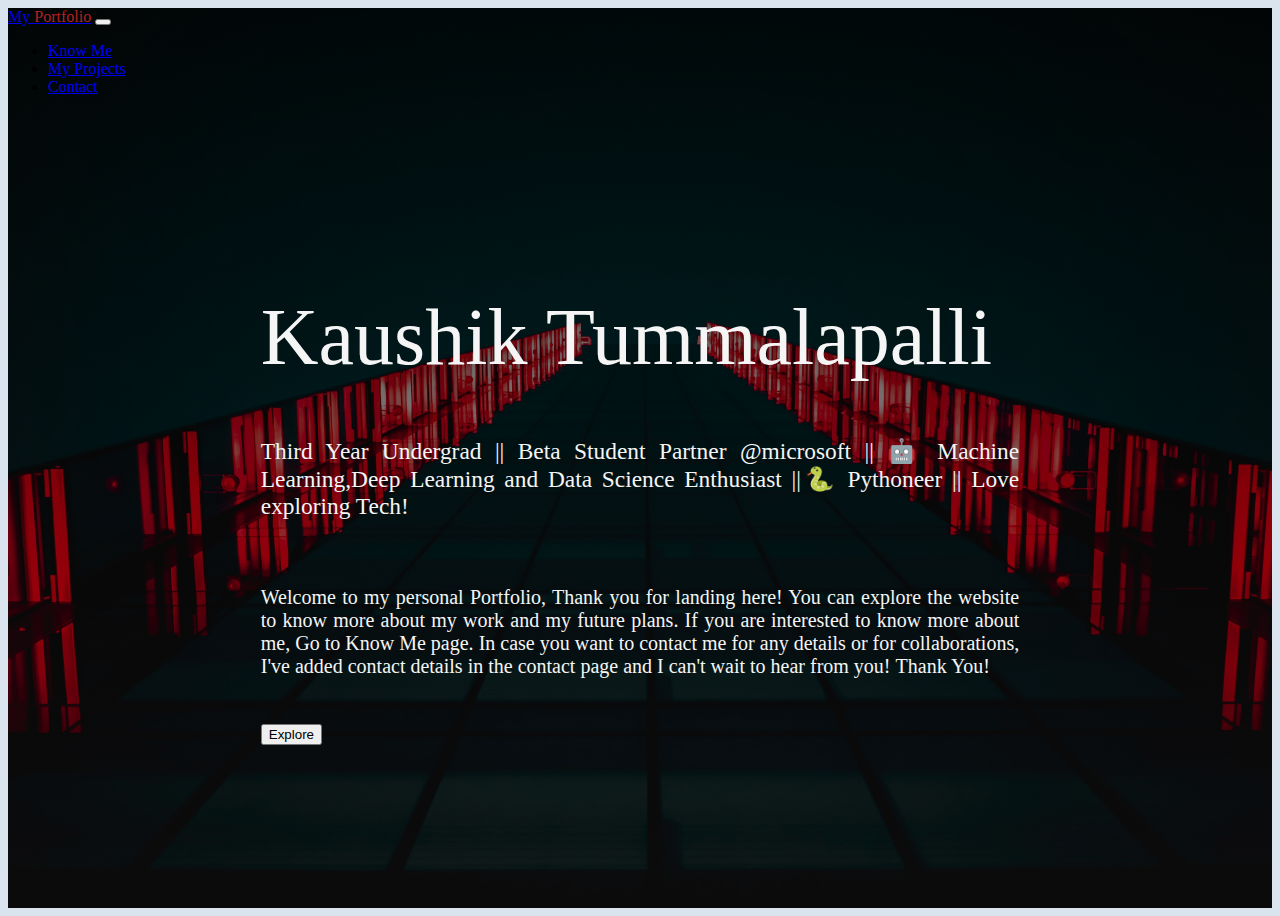
<file: index.html>
<!doctype html>
<html lang="en">

<head>
    <!-- Required meta tags -->
    <meta charset="utf-8">
    <meta name="viewport" content="width=device-width, initial-scale=1">

    <!-- Bootstrap CSS -->
    <link href="https://cdn.jsdelivr.net/npm/bootstrap@5.0.2/dist/css/bootstrap.min.css" rel="stylesheet"
        integrity="sha384-EVSTQN3/azprG1Anm3QDgpJLIm9Nao0Yz1ztcQTwFspd3yD65VohhpuuCOmLASjC" crossorigin="anonymous">

    <link rel="stylesheet" href="./style.css">

    <title>Kaushik Tummalapalli</title>
</head>

<body>

    <section class="home">

        <nav class="navbar navbar-expand-lg navbar-dark bg-dark">
            <div class="container-fluid">
                <a class="navbar-brand" href="index.html">My <span style="color: firebrick;">Portfolio</span></a>
                <button class="navbar-toggler" type="button" data-bs-toggle="collapse"
                    data-bs-target="#navbarSupportedContent" aria-controls="navbarSupportedContent"
                    aria-expanded="false" aria-label="Toggle navigation">
                    <span class="navbar-toggler-icon"></span>
                </button>
                <div class="collapse navbar-collapse" id="navbarSupportedContent">
                    <ul class="navbar-nav me-auto mb-2 mb-lg-0">
                        <li class="nav-item">
                            <a class="nav-link" aria-current="page" href="about_me.html">Know Me</a>
                        </li>
                        <li class="nav-item">
                            <a class="nav-link" href="projects.html">My Projects</a>
                        </li>
                        <li class="nav-item">
                            <a class="nav-link" href="contact.html">Contact</a>
                        </li>


                    </ul>

                </div>
            </div>
        </nav>

        <div class="intro">
            <h1 class="name">Kaushik Tummalapalli</h1>
            <h3 style="font-weight: 300;">Third Year Undergrad || Beta Student Partner @microsoft || 🤖 Machine
                Learning,Deep Learning and Data
                Science Enthusiast ||🐍 Pythoneer || Love exploring Tech!
            </h3>
            <br>
            <p>Welcome to my personal Portfolio, Thank you for landing here! You can explore the website to know more
                about my work and my future plans.
                If you are interested to know more about me, Go to Know Me page.
                In case you want to contact me for any details or for collaborations, I've added contact details in the
                contact page and I can't wait to hear from you!
                <b> Thank You!</b>
            </p>

            <br>
            <button type="button" class="btn btn-info btn-lg">Explore</button>

        </div>


    </section>


    <!-- Option 1: Bootstrap Bundle with Popper -->
    <script src="https://cdn.jsdelivr.net/npm/bootstrap@5.0.2/dist/js/bootstrap.bundle.min.js"
        integrity="sha384-MrcW6ZMFYlzcLA8Nl+NtUVF0sA7MsXsP1UyJoMp4YLEuNSfAP+JcXn/tWtIaxVXM"
        crossorigin="anonymous"></script>

    <!-- Option 2: Separate Popper and Bootstrap JS -->
    <!--
    <script src="https://cdn.jsdelivr.net/npm/@popperjs/core@2.9.2/dist/umd/popper.min.js" integrity="sha384-IQsoLXl5PILFhosVNubq5LC7Qb9DXgDA9i+tQ8Zj3iwWAwPtgFTxbJ8NT4GN1R8p" crossorigin="anonymous"></script>
    <script src="https://cdn.jsdelivr.net/npm/bootstrap@5.0.2/dist/js/bootstrap.min.js" integrity="sha384-cVKIPhGWiC2Al4u+LWgxfKTRIcfu0JTxR+EQDz/bgldoEyl4H0zUF0QKbrJ0EcQF" crossorigin="anonymous"></script>
    -->
</body>

</html>
</file>
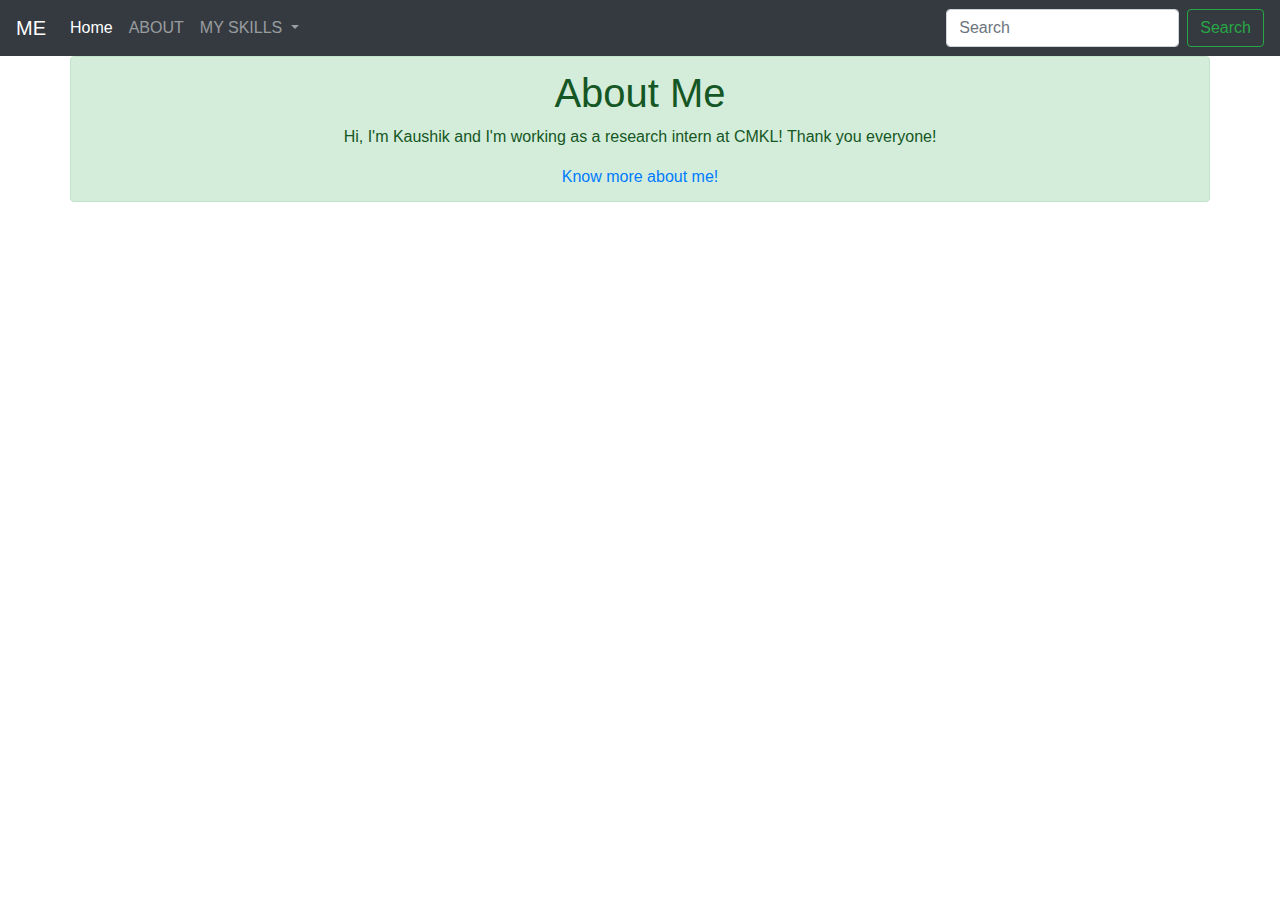
<file: about.html>
<!doctype html>
<html lang="en">

<head>
    <!-- Required meta tags -->
    <meta charset="utf-8">
    <meta name="viewport" content="width=device-width, initial-scale=1, shrink-to-fit=no">

    <!-- Bootstrap CSS -->
    <link rel="stylesheet" href="https://stackpath.bootstrapcdn.com/bootstrap/4.3.1/css/bootstrap.min.css"
        integrity="sha384-ggOyR0iXCbMQv3Xipma34MD+dH/1fQ784/j6cY/iJTQUOhcWr7x9JvoRxT2MZw1T" crossorigin="anonymous">

    <title>About Me</title>
</head>

<body>
    <nav class="navbar navbar-expand-lg navbar-dark bg-dark">
        <a class="navbar-brand" href="#">ME</a>
        <button class="navbar-toggler" type="button" data-toggle="collapse" data-target="#navbarSupportedContent"
            aria-controls="navbarSupportedContent" aria-expanded="false" aria-label="Toggle navigation">
            <span class="navbar-toggler-icon"></span>
        </button>

        <div class="collapse navbar-collapse" id="navbarSupportedContent">
            <ul class="navbar-nav mr-auto">
                <li class="nav-item active">
                    <a class="nav-link" href="#">Home <span class="sr-only">(current)</span></a>
                </li>
                <li class="nav-item">
                    <a class="nav-link" href="#">ABOUT</a>
                </li>
                <li class="nav-item dropdown">
                    <a class="nav-link dropdown-toggle" href="#" id="navbarDropdown" role="button"
                        data-toggle="dropdown" aria-haspopup="true" aria-expanded="false">
                        MY SKILLS
                    </a>
                    <div class="dropdown-menu" aria-labelledby="navbarDropdown">
                        <a class="dropdown-item" href="#">PYTHON</a>
                        <a class="dropdown-item" href="#">MACHINE LEARNING</a>
                        <div class="dropdown-divider"></div>
                        <a class="dropdown-item" href="#">Something else here</a>
                    </div>
                </li>

            </ul>
            <form class="form-inline my-2 my-lg-0">
                <input class="form-control mr-sm-2" type="search" placeholder="Search" aria-label="Search">
                <button class="btn btn-outline-success my-2 my-sm-0" type="submit">Search</button>
            </form>
        </div>
    </nav>




    <div class="container alert alert-success text-center">
        <h1>About Me</h1>
        <p>
            Hi, I'm Kaushik and I'm working as a research intern at CMKL!
            Thank you everyone!
        </p>
        <a href="index.html">Know more about me!</a>

    </div>

    <!-- Optional JavaScript -->
    <!-- jQuery first, then Popper.js, then Bootstrap JS -->
    <script src="https://code.jquery.com/jquery-3.3.1.slim.min.js"
        integrity="sha384-q8i/X+965DzO0rT7abK41JStQIAqVgRVzpbzo5smXKp4YfRvH+8abtTE1Pi6jizo"
        crossorigin="anonymous"></script>
    <script src="https://cdnjs.cloudflare.com/ajax/libs/popper.js/1.14.7/umd/popper.min.js"
        integrity="sha384-UO2eT0CpHqdSJQ6hJty5KVphtPhzWj9WO1clHTMGa3JDZwrnQq4sF86dIHNDz0W1"
        crossorigin="anonymous"></script>
    <script src="https://stackpath.bootstrapcdn.com/bootstrap/4.3.1/js/bootstrap.min.js"
        integrity="sha384-JjSmVgyd0p3pXB1rRibZUAYoIIy6OrQ6VrjIEaFf/nJGzIxFDsf4x0xIM+B07jRM"
        crossorigin="anonymous"></script>
</body>

</html>
</file>
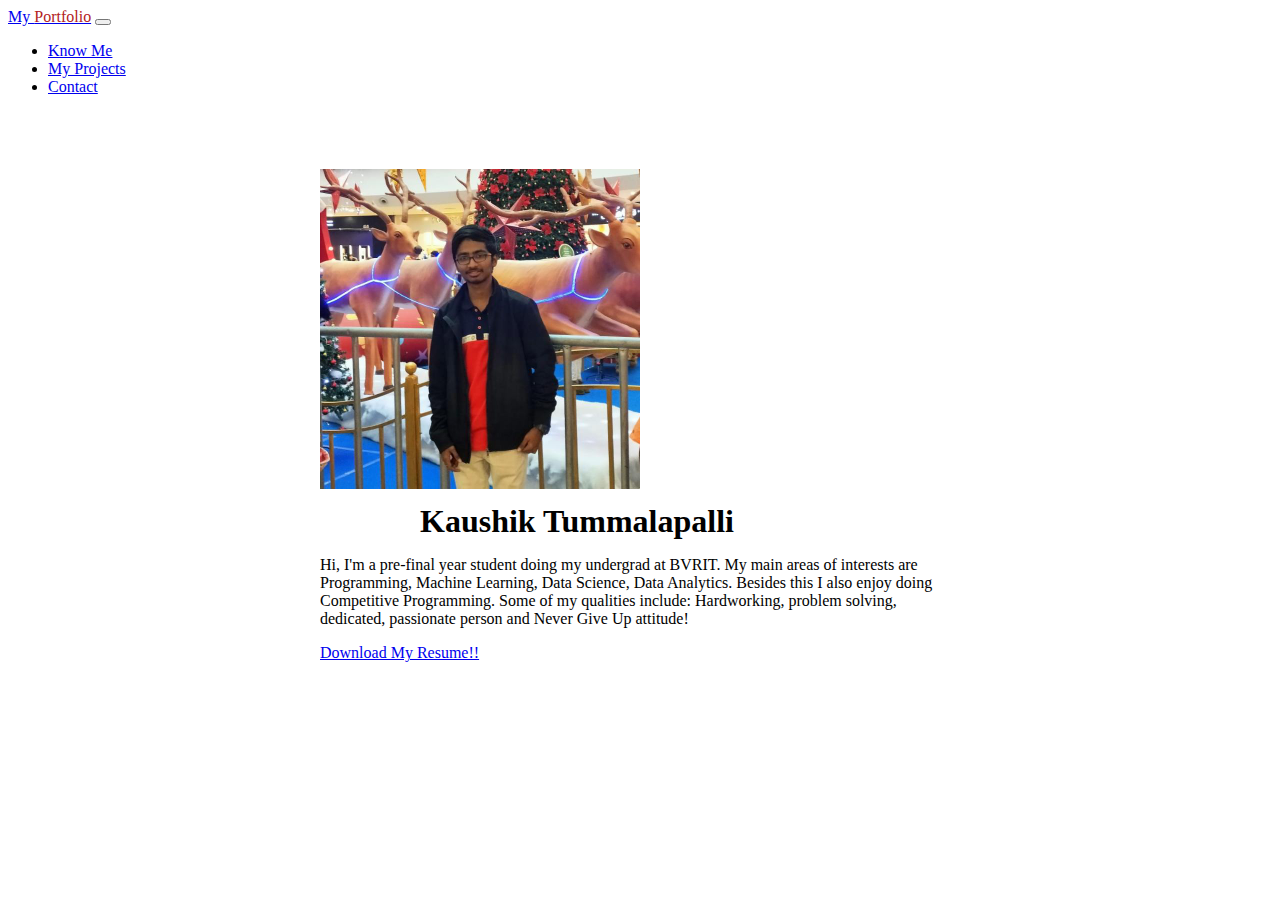
<file: about_me.html>
<!doctype html>
<html lang="en">

<head>
    <!-- Required meta tags -->
    <meta charset="utf-8">
    <meta name="viewport" content="width=device-width, initial-scale=1">

    <!-- Bootstrap CSS -->
    <link href="https://cdn.jsdelivr.net/npm/bootstrap@5.0.2/dist/css/bootstrap.min.css" rel="stylesheet"
        integrity="sha384-EVSTQN3/azprG1Anm3QDgpJLIm9Nao0Yz1ztcQTwFspd3yD65VohhpuuCOmLASjC" crossorigin="anonymous">

    <title>About Me</title>
</head>

<body>

    <nav class="navbar navbar-expand-lg navbar-dark bg-dark">
        <div class="container-fluid">
            <a class="navbar-brand" href="index.html">My <span style="color: firebrick;">Portfolio</span></a>
            <button class="navbar-toggler" type="button" data-bs-toggle="collapse"
                data-bs-target="#navbarSupportedContent" aria-controls="navbarSupportedContent" aria-expanded="false"
                aria-label="Toggle navigation">
                <span class="navbar-toggler-icon"></span>
            </button>
            <div class="collapse navbar-collapse" id="navbarSupportedContent">
                <ul class="navbar-nav me-auto mb-2 mb-lg-0">
                    <li class="nav-item">
                        <a class="nav-link active" aria-current="page" href="about_me.html">Know Me</a>
                    </li>
                    <li class="nav-item">
                        <a class="nav-link" href="projects.html">My Projects</a>
                    </li>
                    <li class="nav-item">
                        <a class="nav-link" href="contact.html">Contact</a>
                    </li>


                </ul>

            </div>
        </div>
    </nav>

    <div class="card" style="width: 40rem; margin: 5% auto;">
        <img src="./imgs/kaushik.jpg" class="card-img-top" style="width: 50%; margin: 10px auto;">
        <div class="card-body">
            <h1 class="card-title" style="margin: auto 100px;">Kaushik Tummalapalli</h5>
                <p class="card-text">Hi, I'm a pre-final year student doing my undergrad at BVRIT.
                    My main areas of interests are Programming, Machine Learning, Data Science, Data Analytics. Besides
                    this I also enjoy doing Competitive Programming.
                    Some of my qualities include: Hardworking, problem solving, dedicated, passionate person and Never
                    Give Up attitude!
                </p>
                <a href="#" class="btn btn-primary">Download My Resume!!</a>
        </div>
    </div>






    <!-- Optional JavaScript; choose one of the two! -->

    <!-- Option 1: Bootstrap Bundle with Popper -->
    <script src="https://cdn.jsdelivr.net/npm/bootstrap@5.0.2/dist/js/bootstrap.bundle.min.js"
        integrity="sha384-MrcW6ZMFYlzcLA8Nl+NtUVF0sA7MsXsP1UyJoMp4YLEuNSfAP+JcXn/tWtIaxVXM"
        crossorigin="anonymous"></script>

    <!-- Option 2: Separate Popper and Bootstrap JS -->
    <!--
    <script src="https://cdn.jsdelivr.net/npm/@popperjs/core@2.9.2/dist/umd/popper.min.js" integrity="sha384-IQsoLXl5PILFhosVNubq5LC7Qb9DXgDA9i+tQ8Zj3iwWAwPtgFTxbJ8NT4GN1R8p" crossorigin="anonymous"></script>
    <script src="https://cdn.jsdelivr.net/npm/bootstrap@5.0.2/dist/js/bootstrap.min.js" integrity="sha384-cVKIPhGWiC2Al4u+LWgxfKTRIcfu0JTxR+EQDz/bgldoEyl4H0zUF0QKbrJ0EcQF" crossorigin="anonymous"></script>
    -->
</body>

</html>
</file>
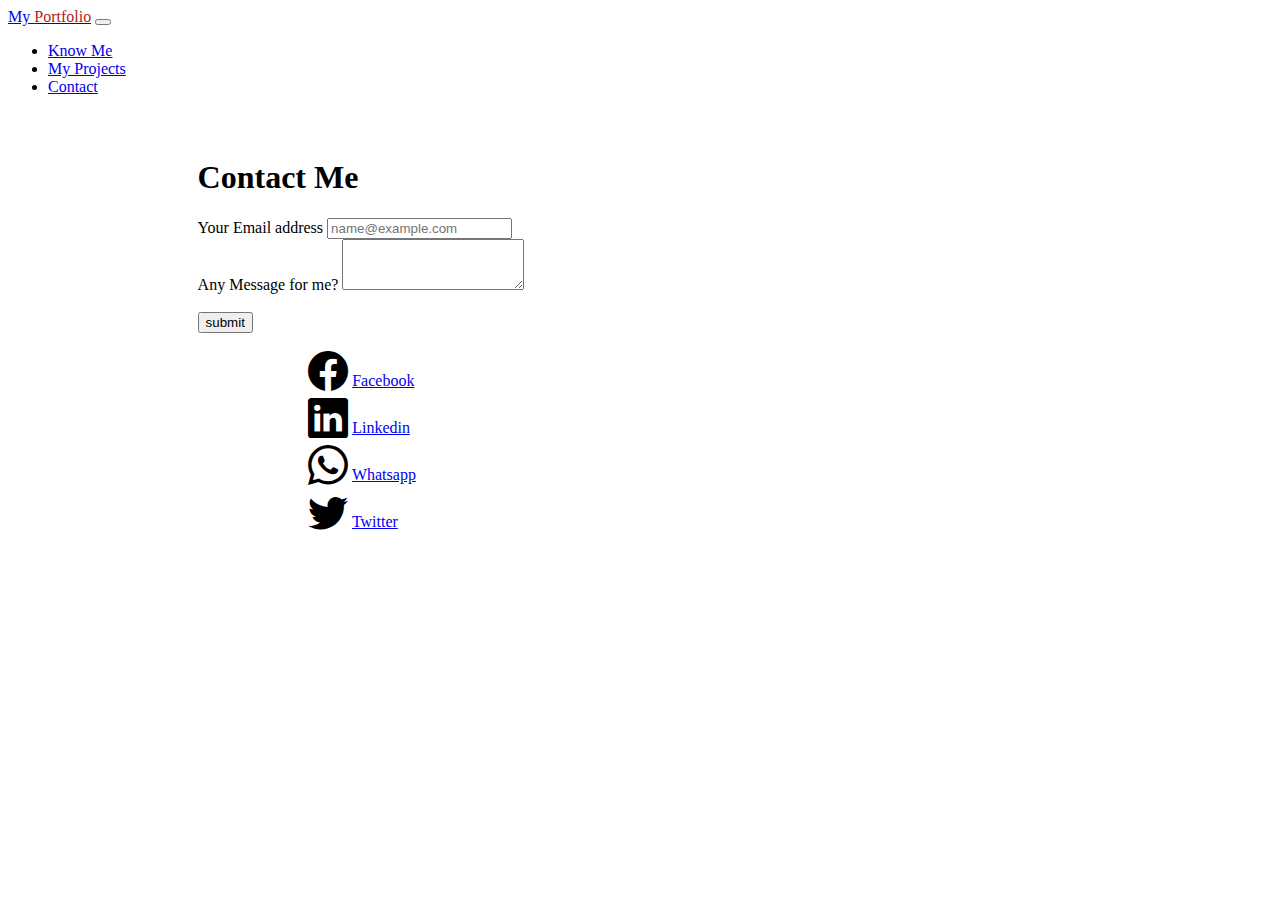
<file: contact.html>
<!doctype html>
<html lang="en">

<head>
    <!-- Required meta tags -->
    <meta charset="utf-8">
    <meta name="viewport" content="width=device-width, initial-scale=1">

    <!-- Bootstrap CSS -->
    <link href="https://cdn.jsdelivr.net/npm/bootstrap@5.0.2/dist/css/bootstrap.min.css" rel="stylesheet"
        integrity="sha384-EVSTQN3/azprG1Anm3QDgpJLIm9Nao0Yz1ztcQTwFspd3yD65VohhpuuCOmLASjC" crossorigin="anonymous">
    <link rel="stylesheet" href="https://cdn.jsdelivr.net/npm/bootstrap-icons@1.3.0/font/bootstrap-icons.css">

    <title>Contact Me</title>
</head>

<body>

    <nav class="navbar navbar-expand-lg navbar-dark bg-dark">
        <div class="container-fluid">
            <a class="navbar-brand" href="index.html">My <span style="color: firebrick;">Portfolio</span></a>
            <button class="navbar-toggler" type="button" data-bs-toggle="collapse"
                data-bs-target="#navbarSupportedContent" aria-controls="navbarSupportedContent" aria-expanded="false"
                aria-label="Toggle navigation">
                <span class="navbar-toggler-icon"></span>
            </button>
            <div class="collapse navbar-collapse" id="navbarSupportedContent">
                <ul class="navbar-nav me-auto mb-2 mb-lg-0">
                    <li class="nav-item">
                        <a class="nav-link" aria-current="page" href="about_me.html">Know Me</a>
                    </li>
                    <li class="nav-item">
                        <a class="nav-link" href="projects.html">My Projects</a>
                    </li>
                    <li class="nav-item">
                        <a class="nav-link active" href="contact.html">Contact</a>
                    </li>
                </ul>

            </div>
        </div>
    </nav>



    <section>

        <div style="width: 70%; margin: 5% auto;">


            <div class="card">
                <div class="card-body">
                    <h1 class="card-title">Contact Me</h1>
                    <p class="card-text">
                    <form>
                        <div class="form-group">
                            <label for="exampleFormControlInput1">Your Email address</label>
                            <input type="email" class="form-control" id="exampleFormControlInput1"
                                placeholder="name@example.com">
                        </div>
                        <div class="form-group">
                            <label for="exampleFormControlTextarea1">Any Message for me?</label>
                            <textarea class="form-control" id="exampleFormControlTextarea1" rows="3"></textarea>
                        </div>
                    </form>
                    <br>
                    <button class="btn btn-primary">submit</button>

                    </p>

                </div>


                <div style="width: 75%; margin: 0 auto;">
                    <div class="row">
                        <div class="col-6">
                            <i class="bi bi-facebook" style="font-size: 40px;"></i>
                            <a href="https://www.facebook.com/kaushik.tummalapalli.5/">Facebook</a>
                        </div>
                        <div class="col-6">
                            <i class="bi bi-linkedin" style="font-size: 40px;"></i>
                            <a href="https://www.linkedin.com/in/kaushik-tummalapalli/">Linkedin</a>
                        </div>
                        <div class="col-6">
                            <i class="bi bi-whatsapp" style="font-size: 40px;"></i>
                            <a href="#">Whatsapp</a>
                        </div>
                        <div class="col-6">
                            <i class="bi bi-twitter" style="font-size: 40px;"></i>
                            <a href="https://twitter.com/kaushikTummala2">Twitter</a>
                        </div>
                    </div>
                </div>






            </div>
        </div>
    </section>


    <!-- Optional JavaScript; choose one of the two! -->

    <!-- Option 1: Bootstrap Bundle with Popper -->
    <script src="https://cdn.jsdelivr.net/npm/bootstrap@5.0.2/dist/js/bootstrap.bundle.min.js"
        integrity="sha384-MrcW6ZMFYlzcLA8Nl+NtUVF0sA7MsXsP1UyJoMp4YLEuNSfAP+JcXn/tWtIaxVXM"
        crossorigin="anonymous"></script>

    <!-- Option 2: Separate Popper and Bootstrap JS -->
    <!--
    <script src="https://cdn.jsdelivr.net/npm/@popperjs/core@2.9.2/dist/umd/popper.min.js" integrity="sha384-IQsoLXl5PILFhosVNubq5LC7Qb9DXgDA9i+tQ8Zj3iwWAwPtgFTxbJ8NT4GN1R8p" crossorigin="anonymous"></script>
    <script src="https://cdn.jsdelivr.net/npm/bootstrap@5.0.2/dist/js/bootstrap.min.js" integrity="sha384-cVKIPhGWiC2Al4u+LWgxfKTRIcfu0JTxR+EQDz/bgldoEyl4H0zUF0QKbrJ0EcQF" crossorigin="anonymous"></script>
    -->
</body>

</html>
</file>
<file: style.css>
body{
    background-color: #dae4ee;
}

.home{
    height: 100vh;
    background: linear-gradient(
        rgba(0,0,0,0.8),
        rgba(0,0,0,0.2)),
        url('imgs/tanner-boriack-jkuR9QteDGY-unsplash.jpg');
        background-size: cover;
}

.intro{
    color: whitesmoke;
    padding: 10% 20%;
    text-align: justify;
    font-size: 20px;
    font-weight: 200;
}

.name{
    font-size: 4em;
    font-weight: 500;
}
</file>
